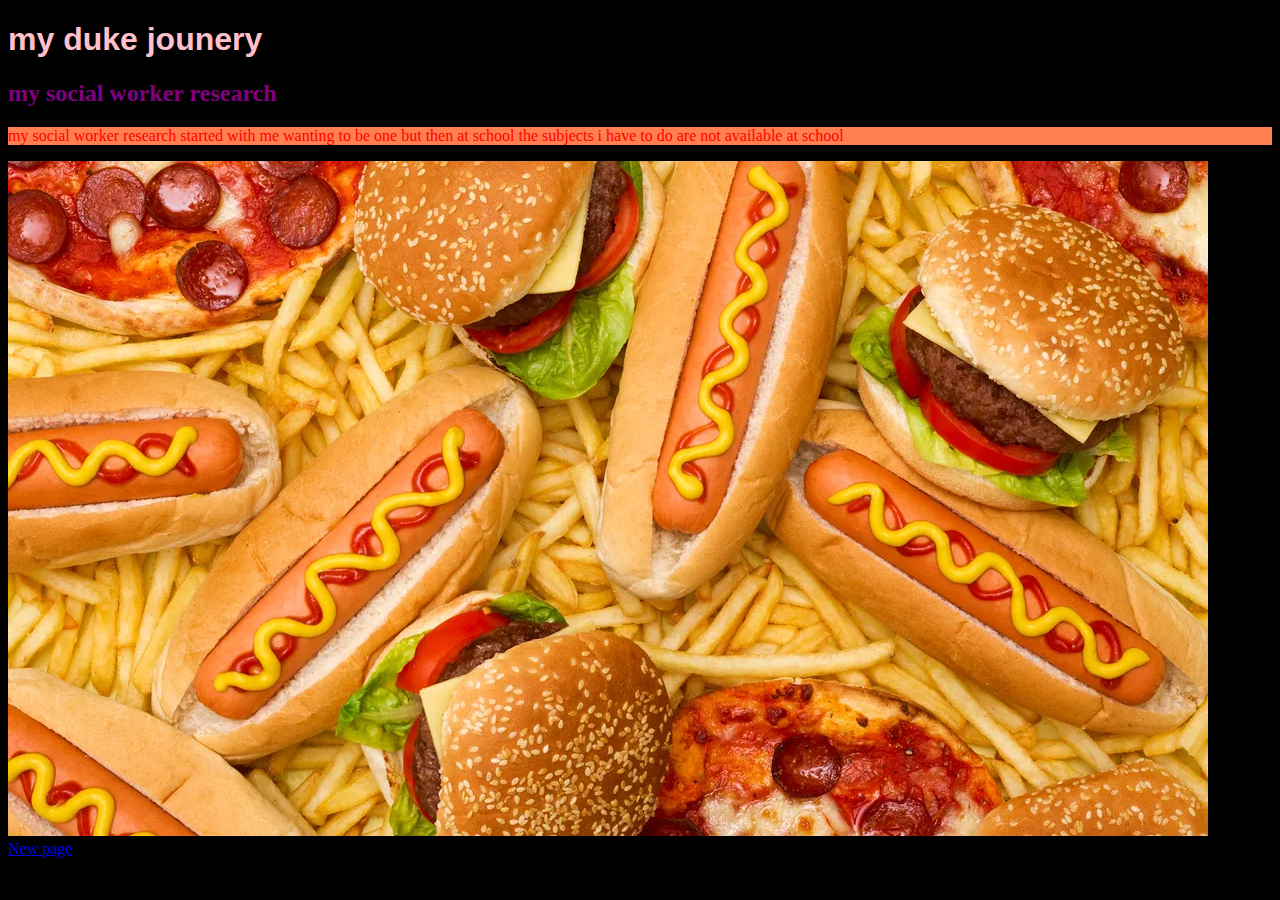
<file: index.html>
<!DOCTYPE html>
<html>
<head>
	<title>Martha Mphasi first website </title>
	<meta charset="UTF-8">
	<link rel="stylesheet" href="my_styles.css">
</head>


<body>
	<h1>my duke jounery </h1>
	<h2>my social worker research </h2>
	<p>my social worker research started with me wanting to be one but then at school the subjects i have to do are not available at school</p>
    <img src="food.png" alt="YOUR ALT TEXT HERE" /> <br/>
	<a href="new_page.html">New page</a>
</body>

</html>
</file>
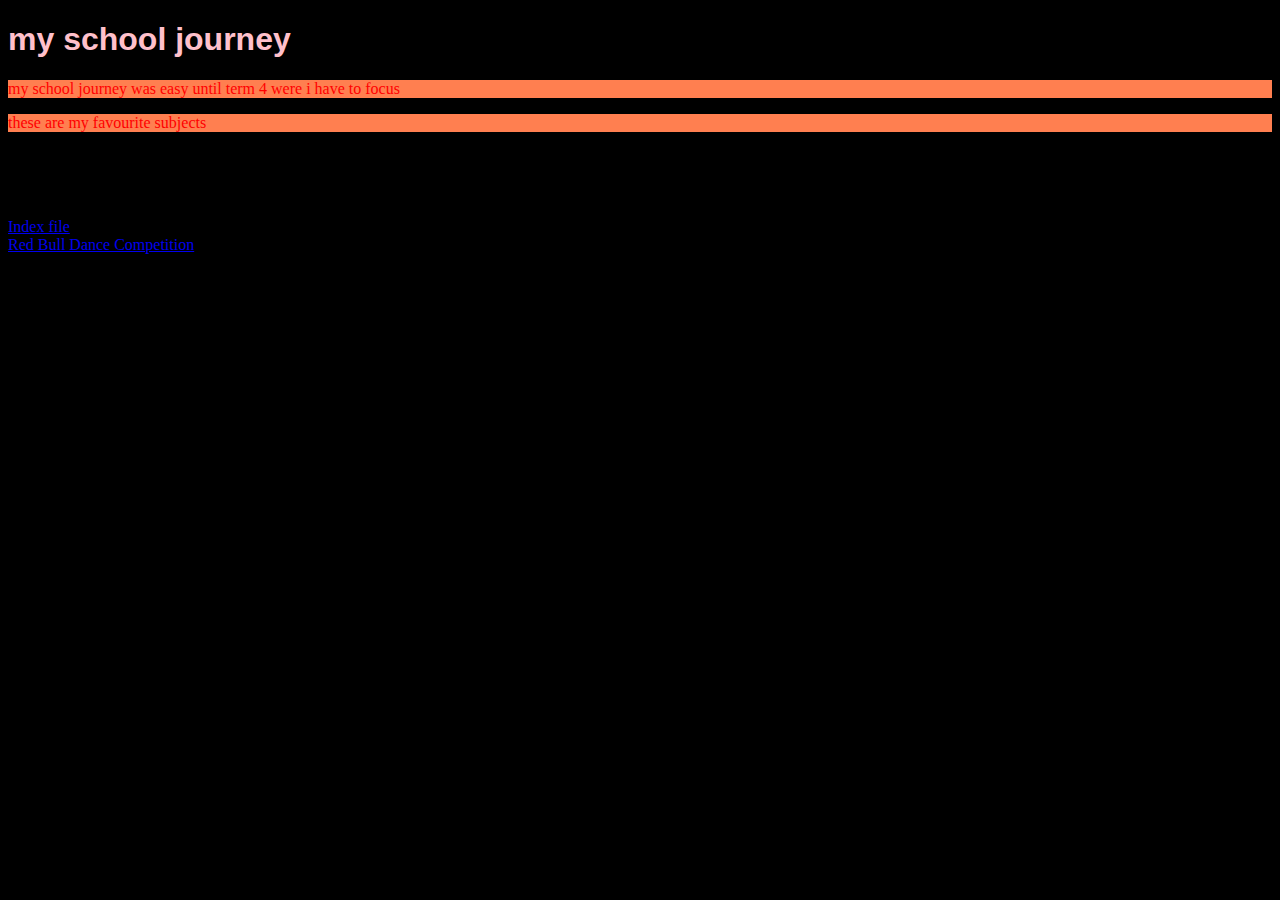
<file: new_page.html>
<!DOCTYPE html>
<head>
   <title>montana ka dad</title>
   <meta charset="UTF-8">
   <link rel="stylesheet" href="my_styles.css">
</head>


<body>
<h1>my school journey</h1>
<p>my school journey was easy until term 4 were i have to focus</p>
<p>these are my favourite subjects</p>
<ul>
	<li>Maths</li>
	<li>Life Orientation</li>
	<li>Creative Arts</li>
</ul>
<a href="index.html"> Index file </a> <br/>
<a href="https://www.redbull.com/za-en/events/red-bull-dance-your-style-south-africa"> Red Bull Dance Competition </a>
</body> 
</html>
</file>
<file: my_styles.css>
body {
	background-color: black;
 }

h1 {
	font-family: arial;
	color: pink;
 }

h2 {
	font-family: comic-sans;
	color: purple;
 }

p {
	background-color: coral;
	font-family: blue;
	color: red;
 }
</file>
